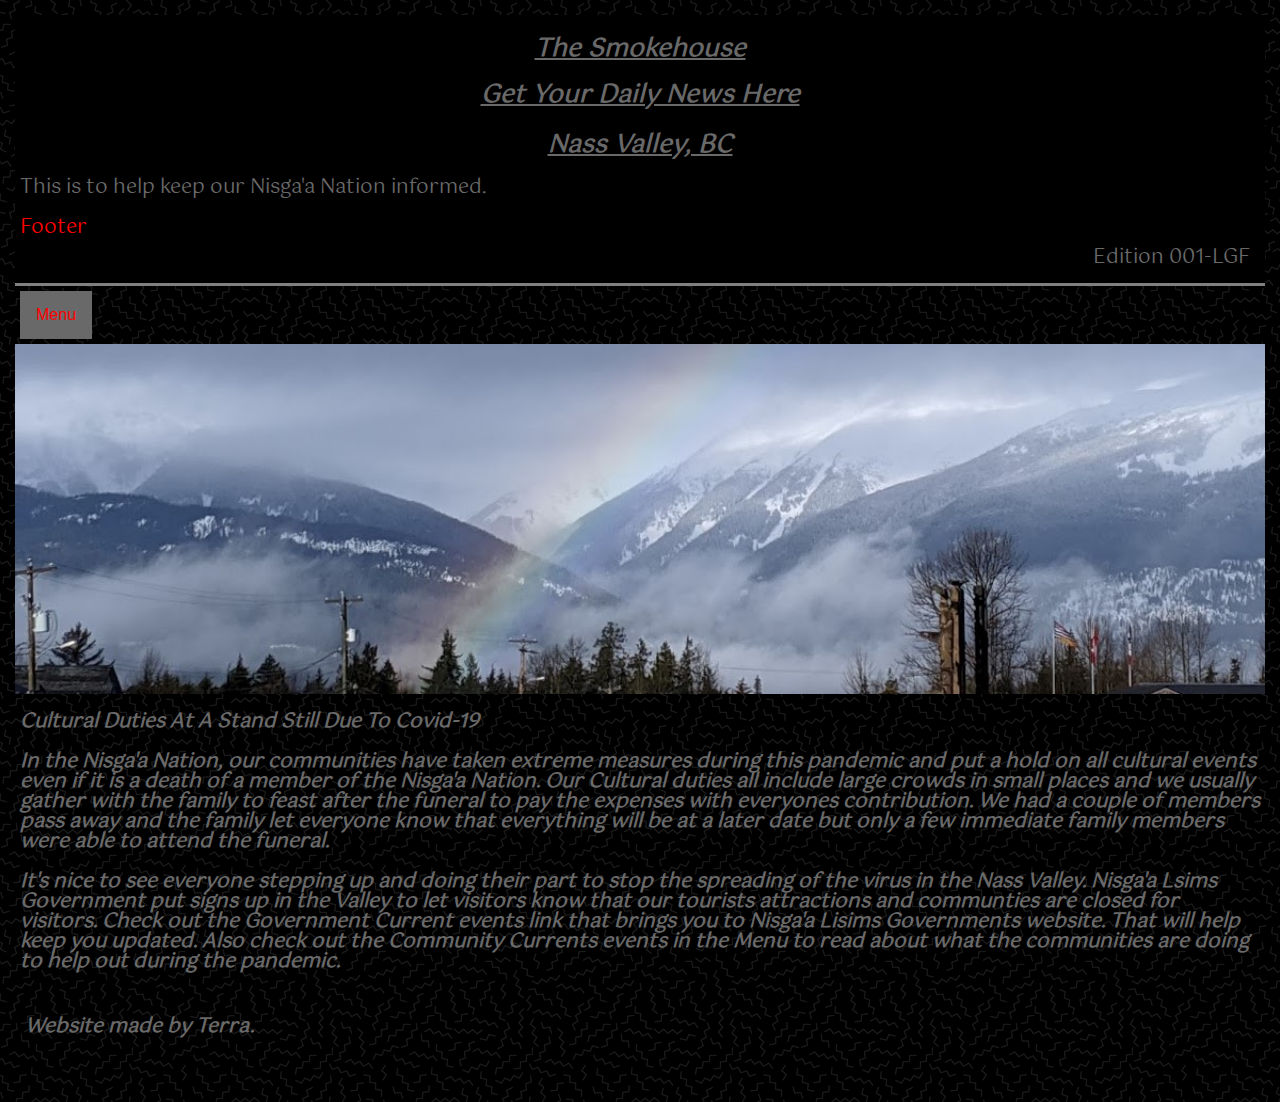
<file: index.html>
<!DOCTYPE html>
<html lang="en">
<head>
    <title>The Smokehouse</title>
    <meta name="viewport" content="width=device-width, initial-scale=1">
     <link rel="stylesheet" href="style.css">
    <link href="https://fonts.googleapis.com/css2?family=Gotu&display=swap" rel="stylesheet">
</head>

<body>
  <!--Hello there-->
  <header>
    <h1 class="title">The Smokehouse</h1>
    <h2 class="title">Get Your Daily News Here</h2>
    <h3 class="title">Nass Valley, BC</h3>
    <p>This is to help keep our Nisga'a Nation informed.</p>
    <a href="#footer">Footer</a>
    <section>
      <p class="subtitle">Edition 001-LGF</p>
  </header>

      <section>
        <div class="dropdown">
          <button class="dropbtn">Menu</button>
        <div class="dropdown-content">
          <a href="https://www.nisgaanation.ca/" target="_blank">Government current events</a>
          <a href="page2.html">Community current events</a>
          <a href="#">Cultural Current events</a>
          <a href="#">Cultural event reports</a>
          <a href="#">Comics</a>
          <a href="#">Road Reports</a>
          <a href="#">Traditional Stories</a>
          <a href="#">Fisherman tales</a>
          <a href="#">Classifieds</a>
          <a href="#">Artist Corner</a>
          <a href="https://www.facebook.com/groups/nisgaamovement" target= "_blank">Nisga’a Movement</a>
          <a href="#">Sports</a>
      </div>
    </div>
      </section>

<div class="banner"></div>

<section>
  <h1>Cultural Duties At A Stand Still Due To Covid-19<h1>
    <p>In the Nisga'a Nation, our communities have taken extreme measures during this pandemic and put a hold on all cultural events even if it is a death of a member of the Nisga'a Nation. Our Cultural duties all include large crowds in small places and we usually gather with the family to feast after the funeral to pay the expenses with everyones contribution. We had a couple of members pass away and the family let everyone know that everything will be at a later date but only a few immediate family members were able to attend the funeral.</p>

    <p>It's nice to see everyone stepping up and doing their part to stop the spreading of the virus in the Nass Valley. Nisga'a Lsims Government put signs up in the Valley to let visitors know that our tourists attractions and communties are closed for visitors. Check out the Government Current events link that brings you to Nisga'a Lisims Governments website. That will help keep you updated. Also check out the Community Currents events in the Menu to read about what the communities are doing to help out during the pandemic.</p>


    <footer id="footer">
      <p>Website made by Terra.</p>
    </footer>
</body>
</html>
</file>
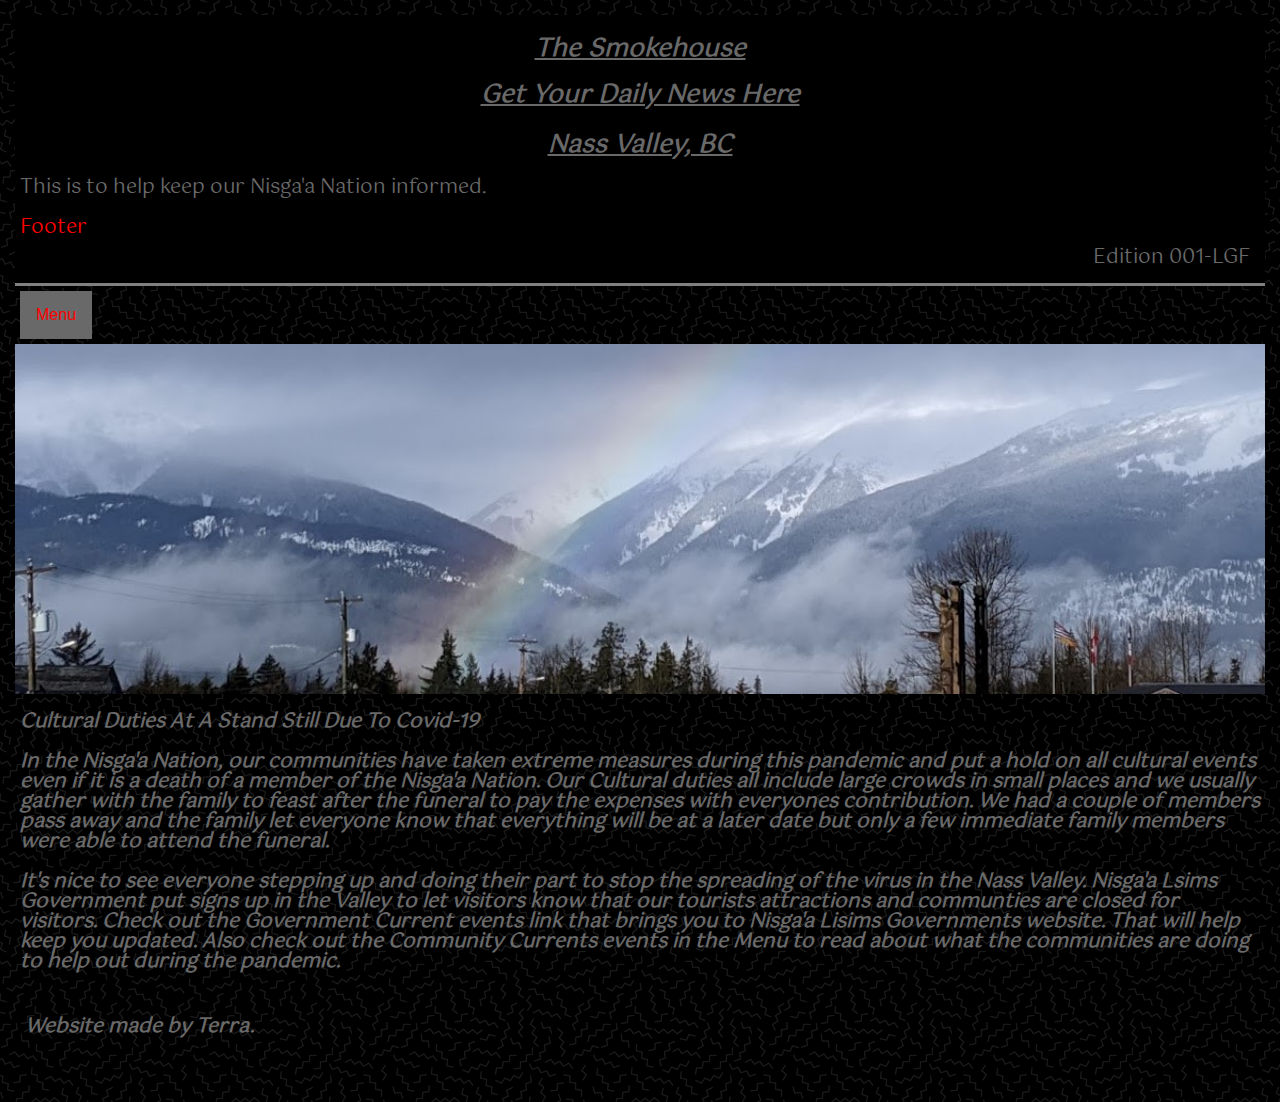
<file: index2.html>
<!DOCTYPE html>
<html lang="en">
<head>
    <title>The Smokehouse</title>
    <meta name="viewport" content="width=device-width, initial-scale=1">
     <link rel="stylesheet" href="style.css">
    <link href="https://fonts.googleapis.com/css2?family=Gotu&display=swap" rel="stylesheet">
</head>

<body>
  <!--Hello there-->
  <header>
    <h1 class="title">The Smokehouse</h1>
    <h2 class="title">Get Your Daily News Here</h2>
    <h3 class="title">Nass Valley, BC</h3>
    <p>This is to help keep our Nisga'a Nation informed.</p>
    <a href="#footer">Footer</a>
    <section>
      <p class="subtitle">Edition 001-LGF</p>
  </header>

      <section>
        <div class="dropdown">
          <button class="dropbtn">Menu</button>
        <div class="dropdown-content">
          <a href="https://www.nisgaanation.ca/" target="_blank">Government current events</a>
          <a href="page2.html">Community current events</a>
          <a href="#">Cultural Current events</a>
          <a href="#">Cultural event reports</a>
          <a href="#">Comics</a>
          <a href="#">Road Reports</a>
          <a href="#">Traditional Stories/Elders corner</a>
          <a href="#">Fisherman tales</a>
          <a href="#">Hunters corner</a>
          <a href="#">Job postings & Training Opportunities</a>
          <a href="#">Artist Corner</a>

          <a href="https://www.facebook.com/groups/nisgaamovement" target= "_blank"">Nisga’a Movement</a>
          <a href="#">Sports</a>
      </div>
    </div>
      </section>

<div class="banner"></div>

<section>
  <h1>Cultural Duties At A Stand Still Due To Covid-19<h1>
    <p>In the Nisga'a Nation, our communities have taken extreme measures during this pandemic and put a hold on all cultural events even if it is a death of a member of the Nisga'a Nation. Our Cultural duties all include large crowds in small places and we usually gather with the family to feast after the funeral to pay the expenses with everyones contribution. We had a couple of members pass away and the family let everyone know that everything will be at a later date but only a few immediate family members were able to attend the funeral.</p>

    <p>It's nice to see everyone stepping up and doing their part to stop the spreading of the virus in the Nass Valley. Nisga'a Lsims Government put signs up in the Valley to let visitors know that our tourists attractions and communties are closed for visitors. Check out the Government Current events link that brings you to Nisga'a Lisims Governments website. That will help keep you updated. Also check out the Community Currents events in the Menu to read about what the communities are doing to help out during the pandemic.</p>


    <footer id="footer">
      <p>Website made by Terra.</p>
    </footer>
</body>
</html>
</file>
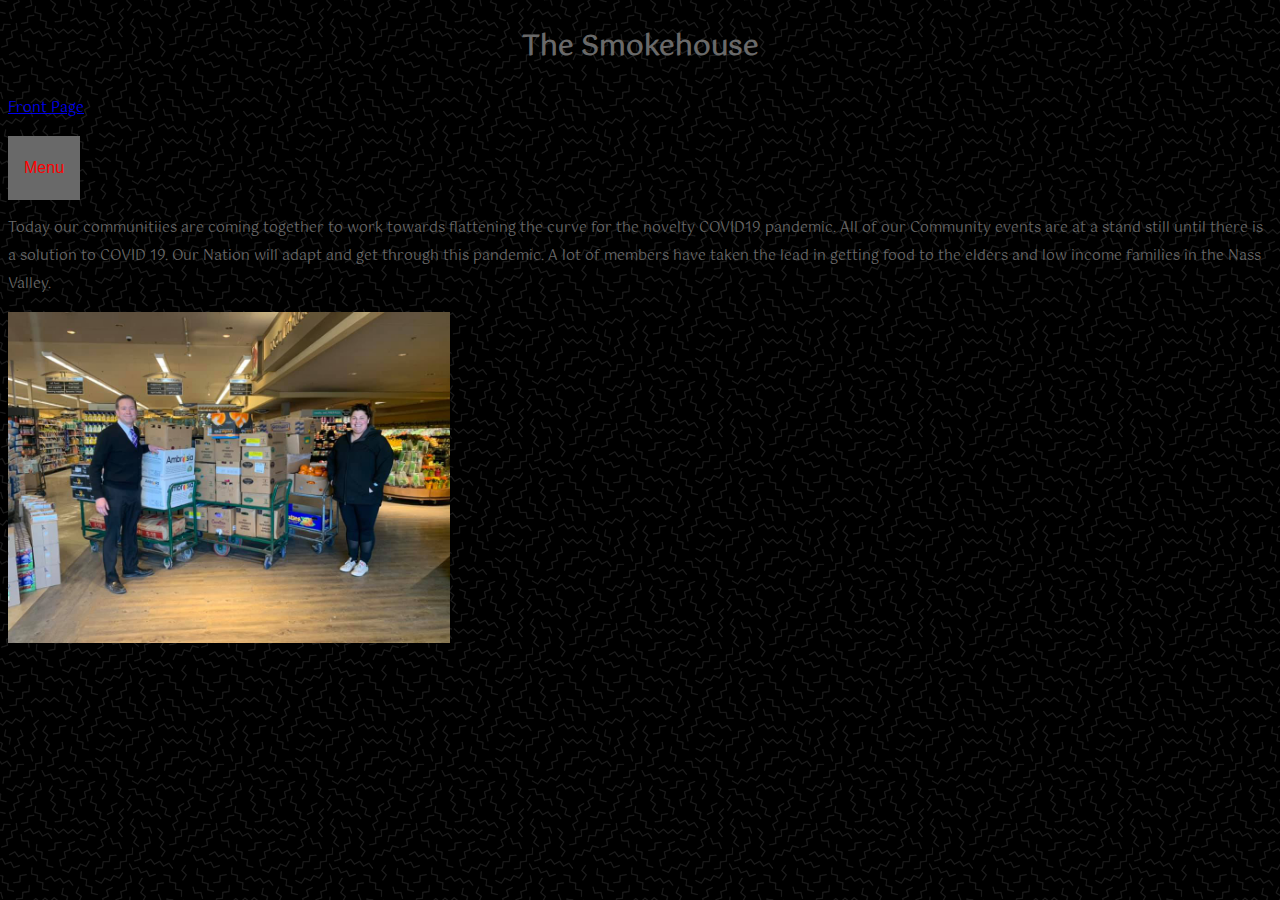
<file: page2.html>
<!DOCTYPE html>
<hmtl lang="en">
<head>
  <title>The Smokehouse - Pg2</title>
  <meta charset="utf-8">
  <link rel="stylesheet" href="style2.css">
  <link href="https://fonts.googleapis.com/css2?family=Gotu&display=swap" rel="stylesheet">
</head>

<body>
  <header>
    <h1>The Smokehouse</h1>

    <a href="index.html">
      <p>Front Page</p>
    </a>
    <section>
      <div class="dropdown">
        <button class="dropbtn">Menu</button>
      <div class="dropdown-content">
        <a href="https://www.nisgaanation.ca/" target="_blank">Government current events</a>
        <a href="page2.html">Community current events</a>
        <a href="#">Cultural Current events</a>
        <a href="#">Cultural event reports</a>
        <a href="#">Comics</a>
        <a href="#">Road Reports</a>
        <a href="#">Traditional Stories</a>
        <a href="#">Fisherman tales</a>
        <a href="#">Classifieds</a>
        <a href="#">Artist Corner</a>
        <a href="https://www.facebook.com/groups/nisgaamovement" target= "_blank">Nisga’a Movement</a>
        <a href="#">Sports</a>
    </div>
  </div>
    </section>
    
    <section>
      <p>Today our communitiies are coming together to work towards flattening the curve for the novelty COVID19 pandemic. All of our Community events are at a stand still until there is a solution to COVID 19. Our Nation will adapt and get through this pandemic. A lot of members have taken the lead in getting food to the elders and low income families in the Nass Valley.</p>
      <img src="images/communityhelp.jpg" width="35%"/>
    </section>
</body>
</html>
</file>
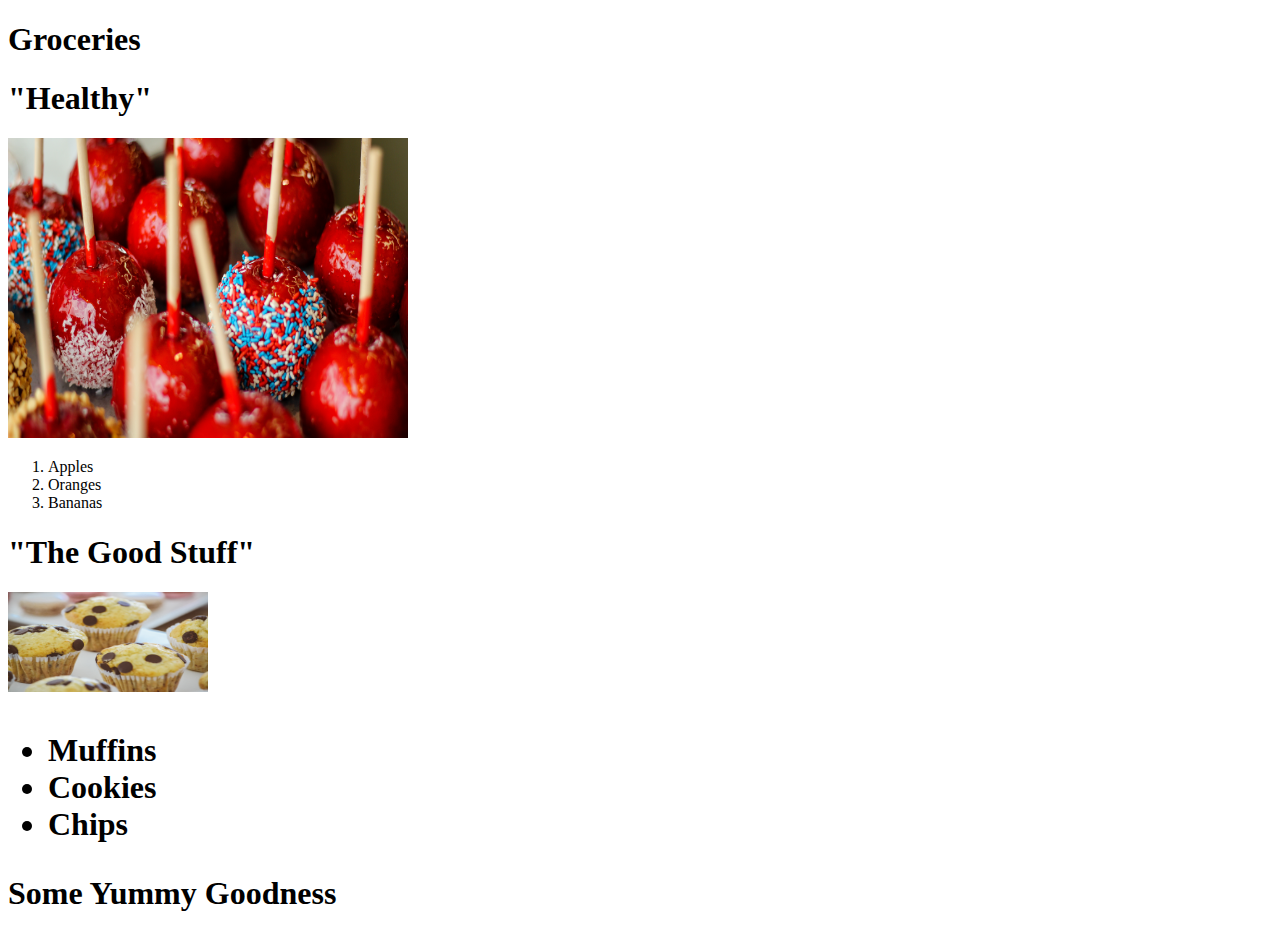
<file: Review2.html>
<!DOCTYPE html>
<html lang="en">
<head>
  <title>Review 2</title>
  <meta charset="utf-8">
</head>

<body>
  <header>
    <h1>Groceries</h1>
  </header>

  <section>
    <h1>"Healthy"</h1>
    <img src="images/apples.jpg" alt="My kind of apple" width="400"
  height="300" />
    <ol>
      <li>Apples</li>
      <li>Oranges</li>
      <li>Bananas</li>
    </ol>
  </section>

  <section>
    <h1>"The Good Stuff"<h1>
      <img src="images/Muffins.jpg" alt="Luffin Muffin" width="200" height="100" />
      <ul>
        <li>Muffins</li>
        <li>Cookies</li>
        <li>Chips</li>
      </ul>
    <footer>
      <p>Some Yummy Goodness</p>
    </footer>

</body>
</html>
</file>
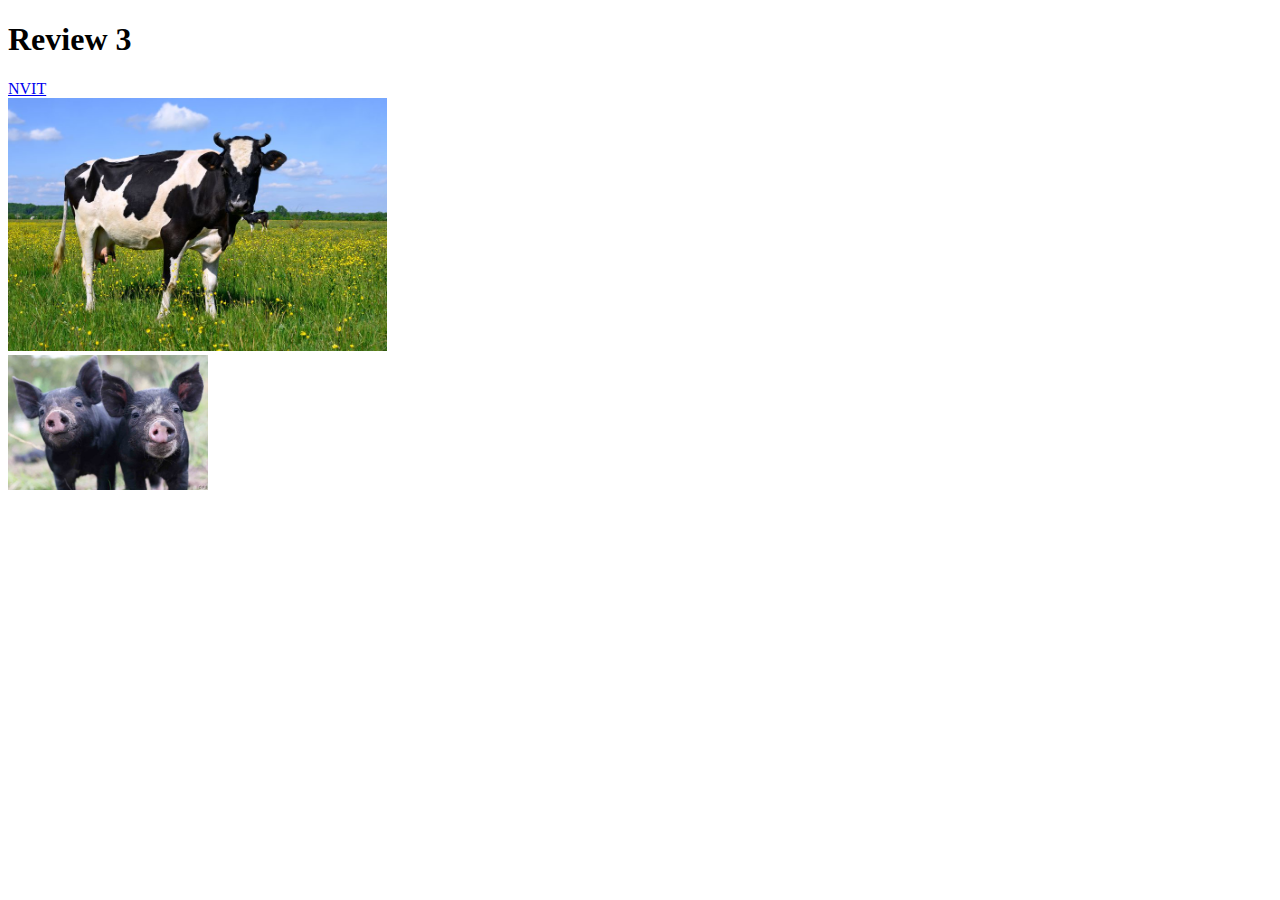
<file: review3.html>
<!DOCTYPE html>
<html lang="en">
<head>
  <title>Review 3</title>
  <meta charset="utf-8">
</head>

<body>
  <!--Review 3 HTML-->
  <header>
    <h1>Review 3</h1>
  </header>

  <section>
    <a href="https://nvit.ca/" target="_blank">NVIT</a>
  </section>
  <!--Picture is Hyperlink to see the picture bigger-->
  <section>
  <a href="images/cow.jpg" target="_blank">
    <img src="images/cow.jpg" alt="Picture of a cow" width="30%"/>
  </a>
  </section>

  <section>
    <img src="images/piggies.jpg" alt="Picture of Piggies" width="200px"/>
  </section>

  </body>
  </html>
</file>
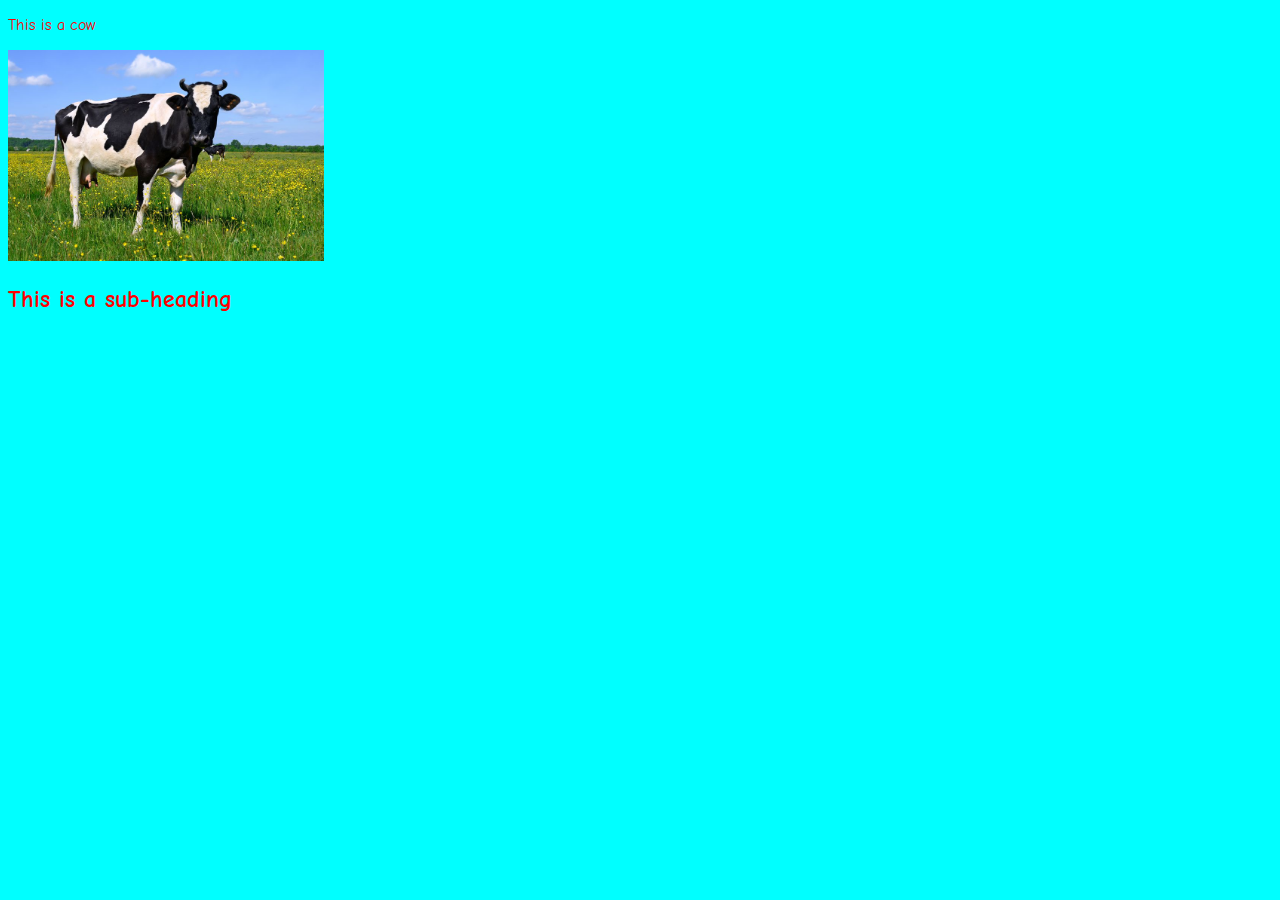
<file: review4.html>
<!DOCTYPE html>
<html lang="en">
<head>
  <title>Review 4</title>
  <meta charset="utf-8">
  <link rel="stylesheet"
  href="review.css">
  <link href="https://fonts.googleapis.com/css?family=Comic+Neue|Montserrat&display=swap" rel="stylesheet">
</head>

<body>
<!-- Review 4 HTML - CSS Intro -->
  <header>
    <p>This is a cow</p>
    <img src="images/cow.jpg" width="25%"/>
  </header>

  <section>
    <h2>This is a sub-heading</h2>
  </section>


  </body>
  </html>
</file>
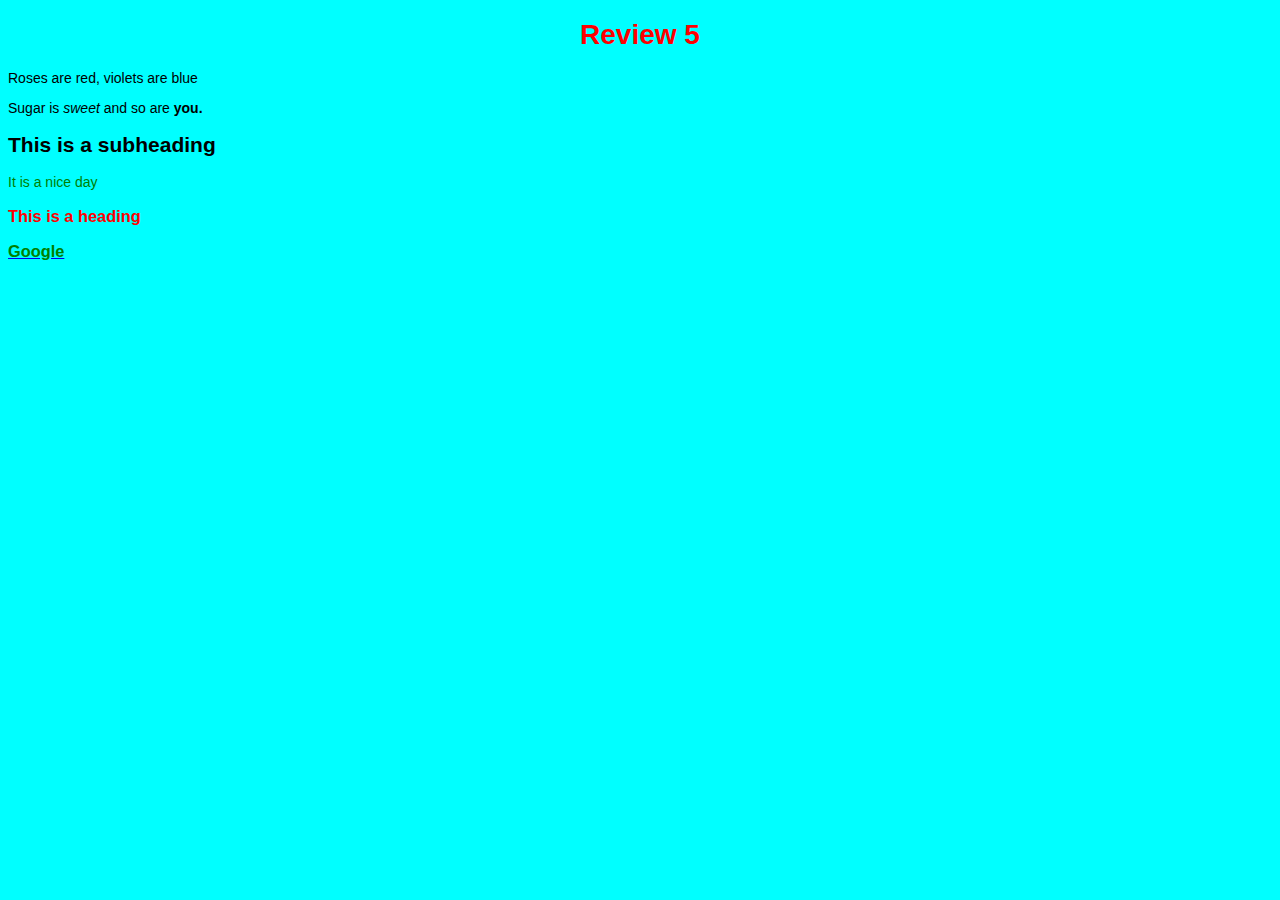
<file: review5.html>
<!DOCTYPE html>
<html lang="en">
<head>
    <title>Review 5</title>
      <meta charset="utf-8">
      <link rel="stylesheet" href="review5.css">

</head>

<body>
              <!--CSS Intro-->
  <header>
    <h1>Review 5</h1>
      <p>Roses are red, violets are blue<p>
      <p>Sugar is <em>sweet</em> and so are <strong>you.</strong></p>
  </header>

  <section>
    <h2>This is a subheading</h2>
      <p>It is a nice day</p>
  </section>

  <section>
    <h3>This is a heading<h3>
      <a href="https://www.google.ca" target="_blank"><p>Google</p>
      </a>

</body>
</html>
</file>
<file: style.css>
/* Website Styles */
* {
  font-size: 100%;
}

body {
  background-color: AntiqueWhite;
  color: DimGrey;
  font-family: 'Gotu', sans-serif;
  font-size: 20px;
   margin: 15px;
}

body {
  background-image: url(images/pattern.png);
  /* background-repeat: no-repeat; */
}

h1, h2, h3 {
  font-weight: bold;
  font-style: italic;
}

a {
  color: red;
  text-decoration: none;
}

a:hover {
  text-decoration: underline;
}

a:visited {
  color: purple;
}

* {
  line-height: 1;
  /* margin: 0; */
  /* line-height: 1; */
  /* border: 1px solid black; */
}
/* p { */
  /* margin-top: 10px; */
  /* margin-bottom: 20px; */
  /* margin-right: 30px; */
  /* margin-left: 0; */
/* } */

h1, h2, h3 {
  margin-bottom: 20px;
}

p {
  margin: 20px 0;
}

ul, ol {
  margin: 10px 0;
}
header,
section,
footer {
  padding: 5px;
}

header {
  border-bottom: 3px solid grey;
}

}
img {
  width: 400px;
}

.title {
  font-size: 25px;
  text-decoration: underline;
  text-align: center;
}

.subtitle {
  text-align: right;
  margin: 5px;
}

.banner {
  height: 350px;
  background-image: url(images/banner1.jpg);
  background-size: cover;
  background-position: center;
}

.container {
  width: 80%;
  margin: 0 auto;
}

Header {
  background: Black;
}

section p {
  font-size: 15;
  font-weight: light;
}

.dropbtn {
  background-color: DimGray;
  color: Red;
  padding: 16px;
  font-size: 16px;
  border: DimGray;
}

.dropdown {
  position: relative;
  display: inline-block;
}

.dropdown-content {
  display: none;
  position: absolute;
  background-color: White;
  min-width: 160px;
  box-shadow: 0px 8px 16px 0px rgba(0,0,0,0.2);
  z-index: 1;
}

.dropdown-content a {
  color: black;
  padding: 12px 16px;
  text-decoration: none;
  display: block;
}

.dropdown-content a:hover {background-color: white;}

.dropdown:hover .dropdown-content {display: block;}

.dropdown:hover .dropbtn {background-color: white;}
</file>
<file: style2.css>
* {
  Font size: 100%; Line-height: 2;
}

body {
  background-color: AntiqueWhite;
  color: DimGrey;
  font-family: 'Gotu', sans-serif;
  font-size: 14px;
}

header h1 {
  text-align: center;
}
body {
  background-image: url(images/pattern.png);
  /* background-repeat: no-repeat; */
}

a:hover {
  text-decoration: underline;
}

a:visited {
  color: purple;
}

.dropbtn {
  background-color: DimGray;
  color: Red;
  padding: 16px;
  font-size: 16px;
  border: DimGray;
}

.dropdown {
  position: relative;
  display: inline-block;
}

.dropdown-content {
  display: none;
  position: absolute;
  background-color: White;
  min-width: 160px;
  box-shadow: 0px 8px 16px 0px rgba(0,0,0,0.2);
  z-index: 1;
}

.dropdown-content a {
  color: black;
  padding: 12px 16px;
  text-decoration: none;
  display: block;
}

.dropdown-content a:hover {background-color: white;}

.dropdown:hover .dropdown-content {display: block;}

.dropdown:hover .dropbtn {background-color: white;}
</file>
<file: review.css>
body {
  background-color: aqua;
  color: red;
  font-family: 'Comic Neue', 'Montserrat', sans-serif;
}
</file>
<file: review5.css>
/* Review 5 css Intro */
body {
  background-color: aqua;
  color: red;
  font-family: arial;
  font-size: 14px;



h1 {
  text-align: center;
}

h2, p {
  color: black;
}

section p {
  color: green;
}

a:active {
  color: red;
  text-decoration: none;
}

a:hover {
  text-decoration: underline;
}

a:visited {
  color: blue;
}
</file>
